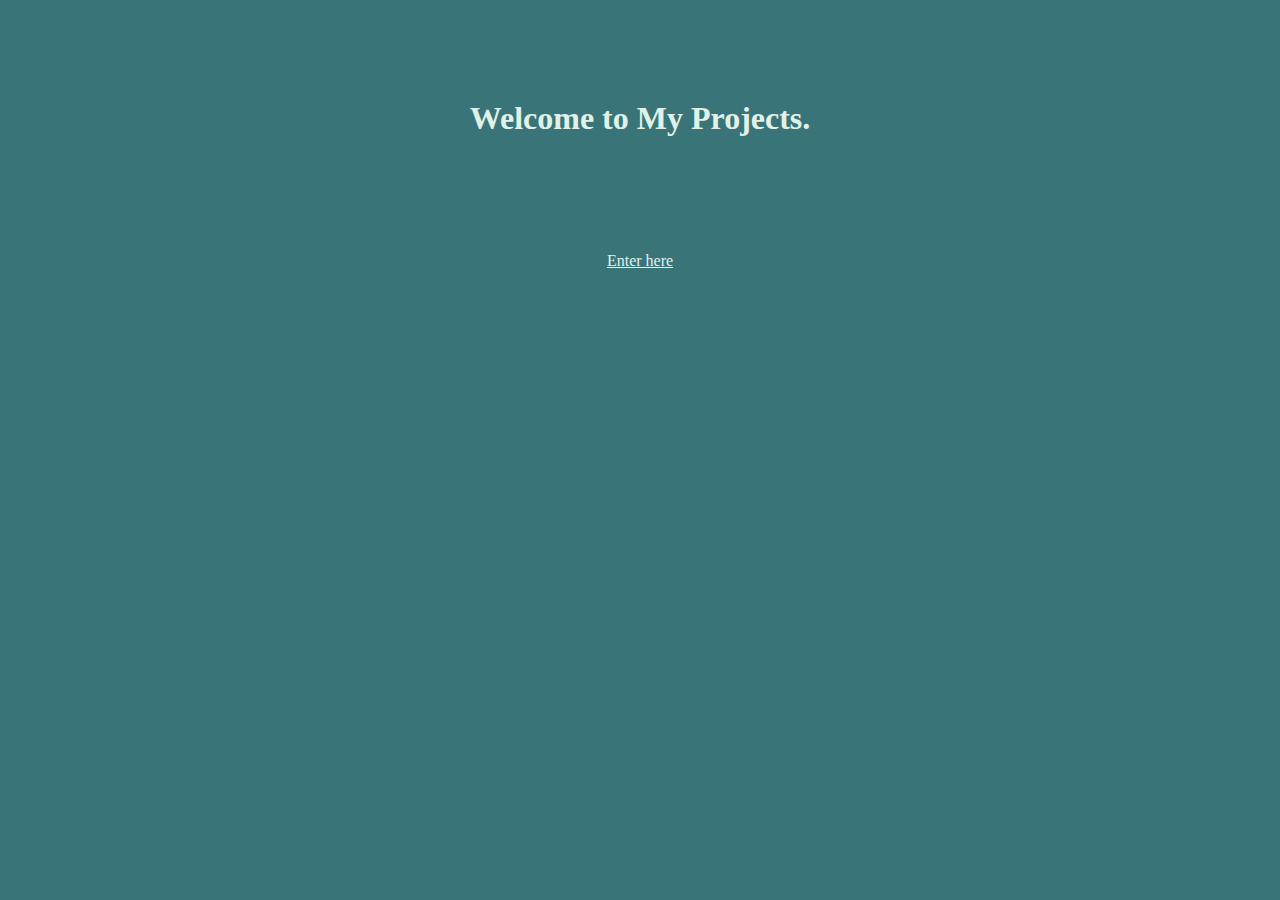
<file: index.html>
<!DOCTYPE html>
<html lang="en">
<head>
    <meta charset="UTF-8">
    <meta name="viewport" content="width=device-width, initial-scale=1.0">
    <title>Welcome!</title>
    <link rel="stylesheet" href="styles.css">
</head>
<body>
    <div>
        <h1>Welcome to My Projects.</h1>
    </div>
    <div>
        <a href = "projects.html">Enter here</a>
        
    </div>
    
</body>
</html>
</file>
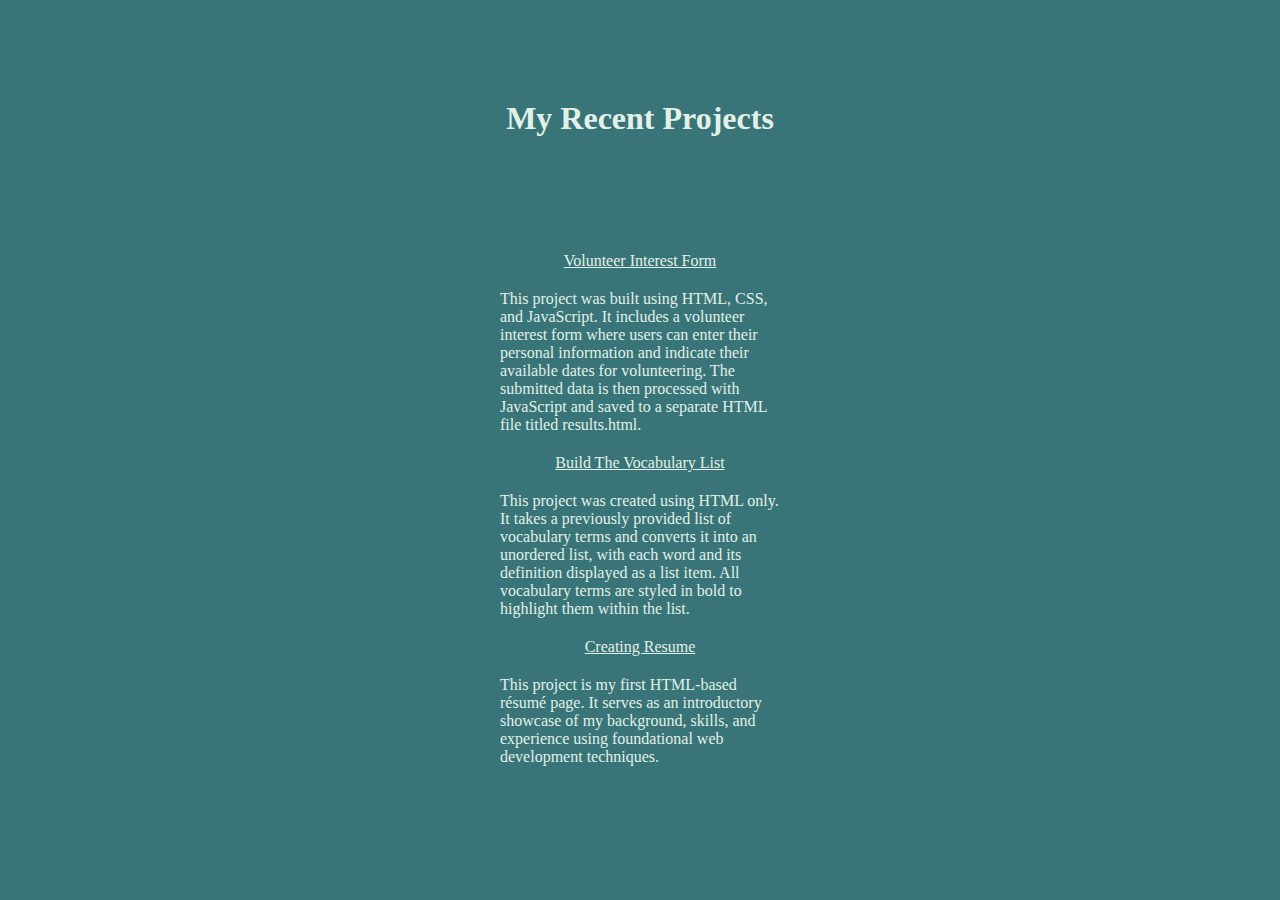
<file: projects.html>
<!DOCTYPE html>
<html lang="en">
<head>
    <meta charset="UTF-8">
    <meta name="viewport" content="width=device-width, initial-scale=1.0">
    <title>Projects</title>
    <link rel="stylesheet" href="styles.css">
</head>
<body>
    <div>
        <h1>My Recent Projects</h1>
    </div>
    <div>
        <ol>
            <li><a href="https://github.com/Jaine-UB/Volunteer-Interest-Form">Volunteer Interest Form</a></li> 
                <p >This project was built using HTML, CSS, and JavaScript. It includes a volunteer interest form where users can enter their personal information and indicate their available dates for volunteering. The submitted data is then processed with JavaScript and saved to a separate HTML file titled results.html.</p>
            <li><a href="https://github.com/Jaine-UB/webdev-task-001">Build The Vocabulary List</a></li>
                <p>This project was created using HTML only. It takes a previously provided list of vocabulary terms and converts it into an unordered list, with each word and its definition displayed as a list item. All vocabulary terms are styled in bold to highlight them within the list.</p>
            <li><a href="https://github.com/Jaine-UB/jaine-ub.github.io">Creating Resume</a></li>
                <p> This project is my first HTML-based résumé page. It serves as an introductory showcase of my background, skills, and experience using foundational web development techniques.</p>
        </ol>
    </div>
    
</body>
</html>
</file>
<file: styles.css>
* {
    margin: 0;
    padding: 0;
    font-family: Cambria, Cochin, Georgia, Times, 'Times New Roman', serif;
    background-color: #387478;
    color: #e2f1e7;
}

body h1{
    display: flex;
    justify-content: center;
    align-content: center;
    padding : 100px 30px;

body article{
    display: flex;
    justify-content: center;
    align-items: center;
    padding : 100px 30px;
    margin: 30px;
}


}
body p{
    display: flex;
    justify-content: center;
    padding : 5px 500px;
    border-style: none;

}
body a{
    display: flex;
    justify-content: center;
    padding : 15px 15px;
}
</file>
